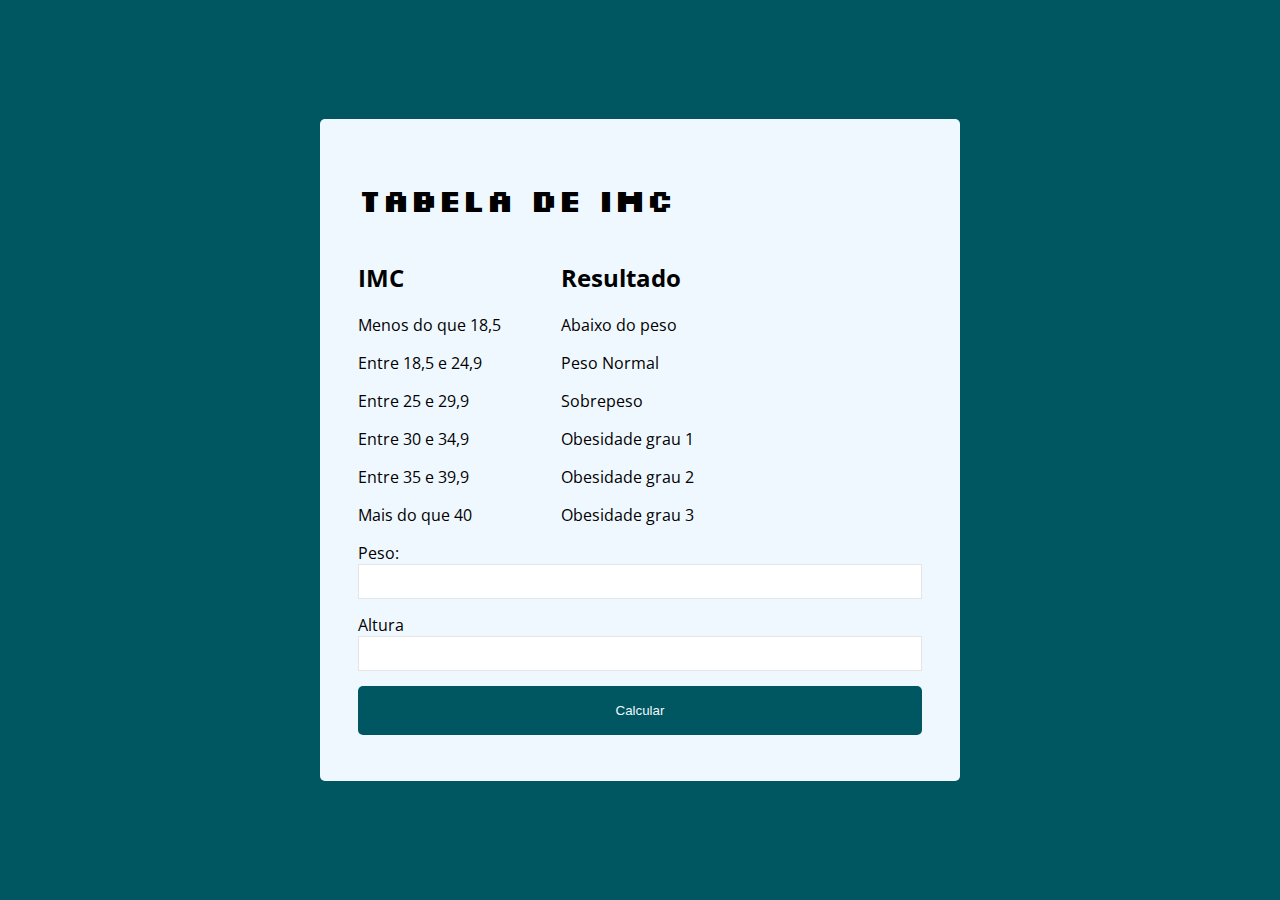
<file: index.html>
<!DOCTYPE html>
<html lang="pt-BR">
  <head>
    <meta charset="UTF-8" />
    <meta http-equiv="X-UA-Compatible" content="IE=edge" />
    <meta name="viewport" content="width=device-width, initial-scale=1.0" />
    <title>Template</title>
    <link rel="stylesheet" href="./style.css" />
  </head>
  <body>
    <section class="container">
      <h1>Tabela de IMC</h1>

      <div class="container2">
        <div>
          <h2>IMC</h2>
          <p>Menos do que 18,5</p>
          <p>Entre 18,5 e 24,9</p>
          <p>Entre 25 e 29,9</p>
          <p>Entre 30 e 34,9</p>
          <p>Entre 35 e 39,9</p>
          <p>Mais do que 40</p>
        </div>

        <div>
          <h2>Resultado</h2>
          <p>Abaixo do peso</p>
          <p>Peso Normal</p>
          <p>Sobrepeso</p>
          <p>Obesidade grau 1</p>
          <p>Obesidade grau 2</p>
          <p>Obesidade grau 3</p>
        </div>
      </div>
      <form class="form">
        <label for="peso">Peso:</label>
        <input type="number" id="peso" required step="0.01" />

        <label for="altura">Altura</label>
        <input type="number" id="altura" required step="0.01" />

        <button class="botao" type="submit">Calcular</button>

        <div class="resultado"></div>
      </form>
    </section>

    <script src="./index.js"></script>
  </body>
</html>
</file>
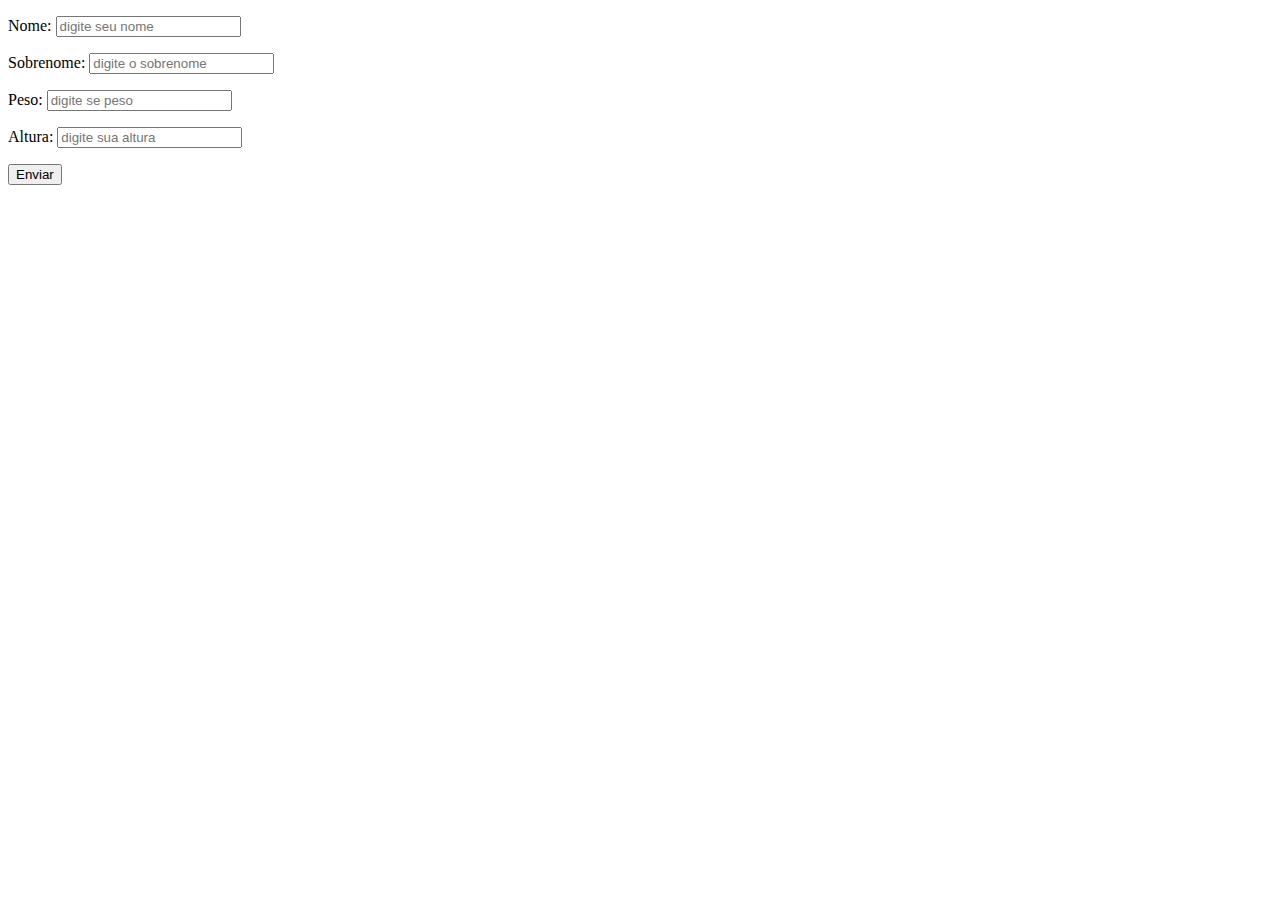
<file: aula 20 - exercicio ob, arra, func/index.html>
<!DOCTYPE html>
<html lang="en">
  <head>
    <meta charset="UTF-8" />
    <meta http-equiv="X-UA-Compatible" content="IE=edge" />
    <meta name="viewport" content="width=device-width, initial-scale=1.0" />
    <title>Exericio JS</title>
  </head>
  <body>
    <form class="form" action="">
      <p>
        Nome: <input type="text" class="nome" placeholder="digite seu nome" />
      </p>
      <p>
        Sobrenome:
        <input type="text" class="sobrenome" placeholder="digite o sobrenome" />
      </p>
      <p>
        Peso: <input type="text" class="peso" placeholder="digite se peso" />
      </p>
      <p>
        Altura:
        <input type="text" class="altura" placeholder="digite sua altura" />
      </p>
      <button type="submit">Enviar</button>
      <div class="resultado"></div>
      <script src="./index.js"></script>
    </form>
  </body>
</html>
</file>
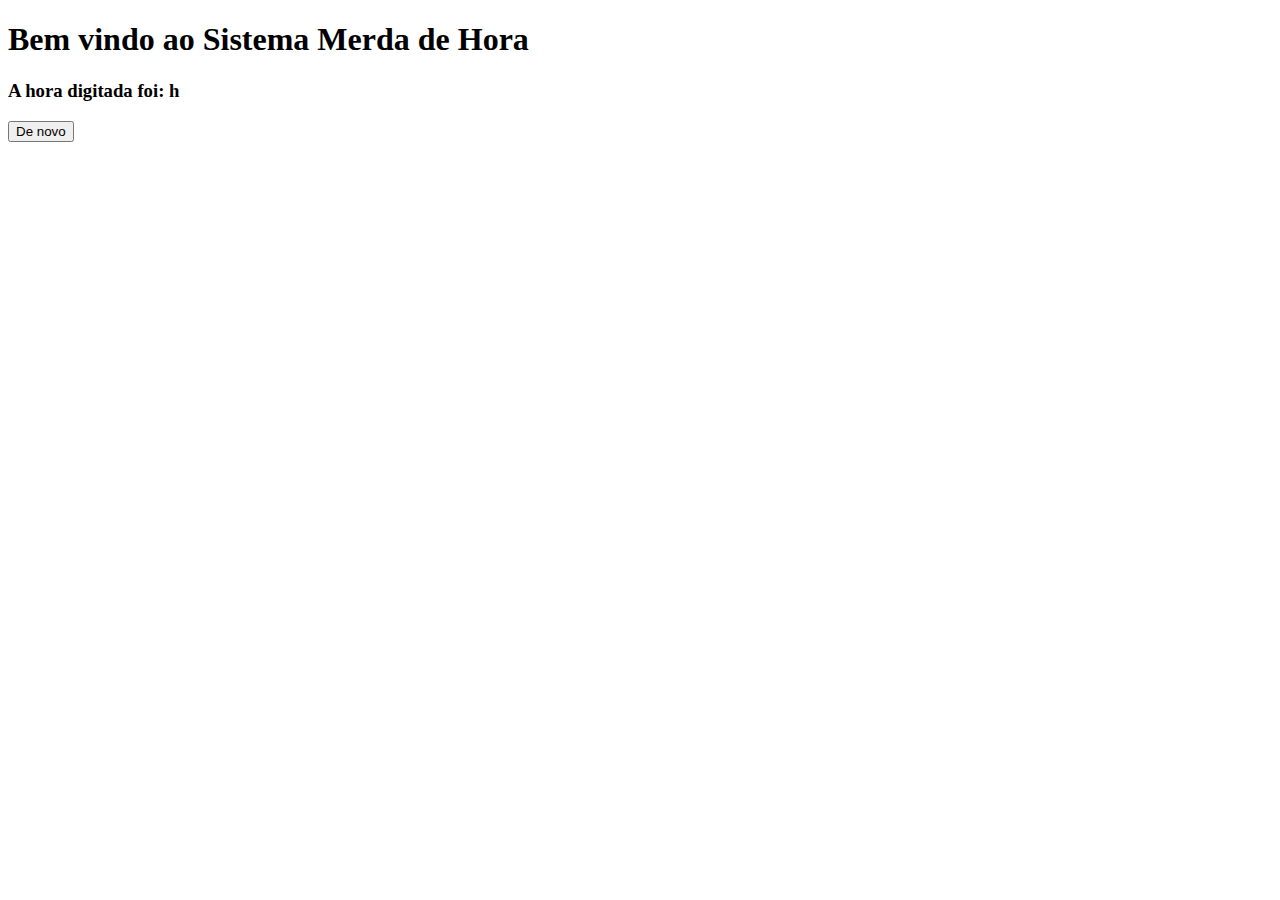
<file: aula 22 - Exercicio IF, ELSE IF/index.html>
<!DOCTYPE html>
<html lang="en">
  <head>
    <meta charset="UTF-8" />
    <meta http-equiv="X-UA-Compatible" content="IE=edge" />
    <meta name="viewport" content="width=device-width, initial-scale=1.0" />
    <title>Sistema de Horas</title>
  </head>
  <body>
    <script src="./index.js" defer></script>

    <h1>Bem vindo ao Sistema Merda de Hora</h1>
    <h3>A hora digitada foi: <span class="hora"></span>h</h3>
    <p><span class="cumprimento"></span></p>
    <button class="botao">De novo</button>
  </body>
</html>
</file>
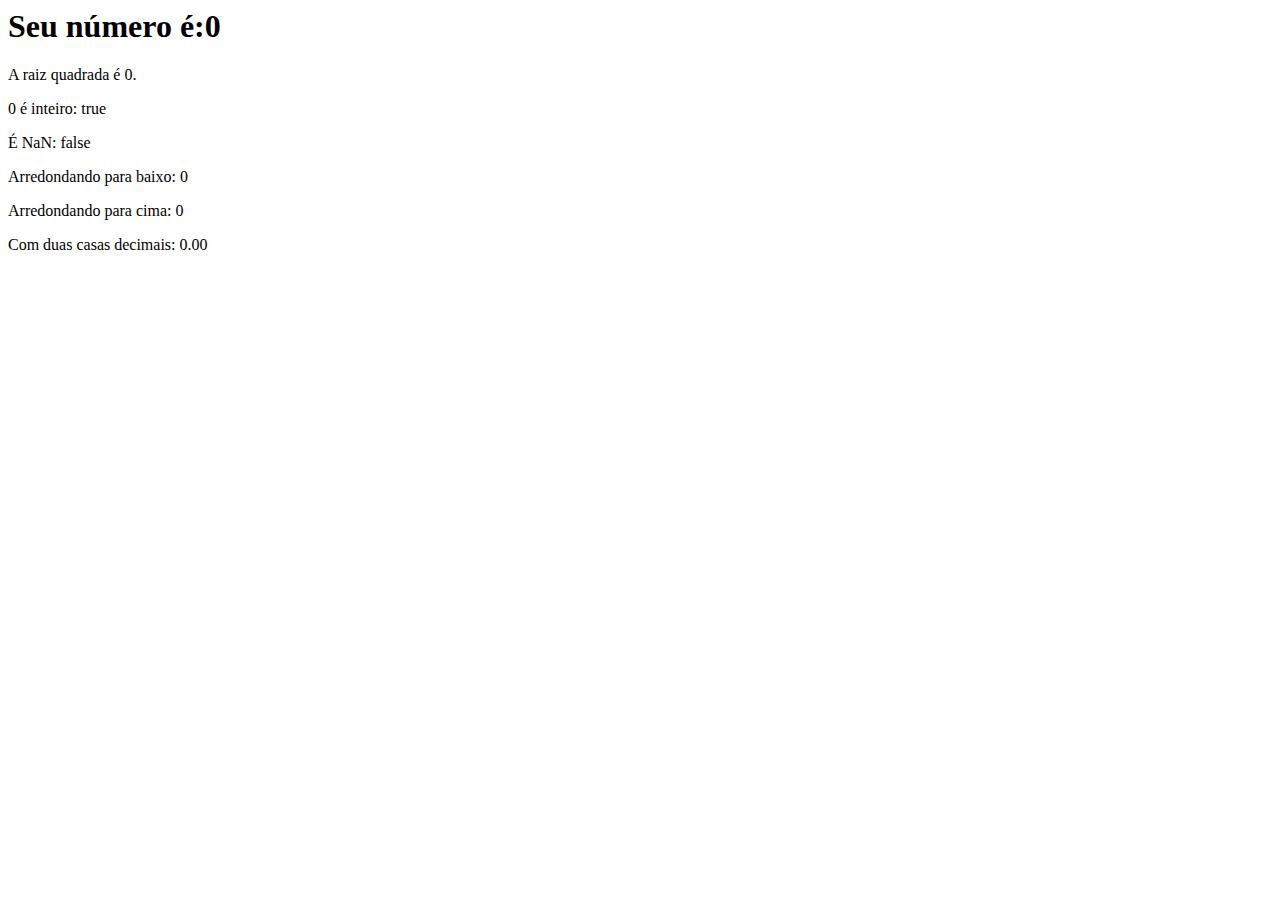
<file: aula 15 - math/exercicio math e numbers/index.html>
<html lang="en">
  <head>
    <meta charset="UTF-8" />
    <meta http-equiv="X-UA-Compatible" content="IE=edge" />
    <meta name="viewport" content="width=device-width, initial-scale=1.0" />
    <title>Document</title>
  </head>
  <body>
    <section>
      <h1>Seu número é:<span id="numero-titulo"></span></h1>
      <div id="texto"></div>
    </section>

    <script src="index.js"></script>
  </body>
</html>
</file>
<file: style.css>
@import url('https://fonts.googleapis.com/css2?family=Silkscreen&display=swap');
@import url('https://fonts.googleapis.com/css2?family=Open+Sans&display=swap');




:root {
  --primary-color: #005661;
}

* {
  box-sizing: border-box;
  border: 0;
}

h1 {
  font-family: 'Silkscreen', cursive;
}

body {


  display: flex;
  background-color: var(--primary-color);
  margin: 0;
  padding: 0;
  min-height: 100vh;
  width: 100vw;
}

.container {
  display: flex;
  flex-direction: column;
  background-color: aliceblue;
  margin: auto;
  width: 50%;
  border-radius: 5px;
  padding: 3%;
  font-family: 'Open Sans', sans-serif;

}

.container2 {
  display: flex;
  flex-direction: row;
  gap: 60px;
}

form {
  display: flex;
  flex-direction: column;
}


input {

  height: 35px;
  margin-bottom: 15px;
  border: 1px solid rgba(0, 0, 0, 0.1)
}


button {

  width: 100px;
  background-color: var(--primary-color);
  border-radius: 5px;
  width: 100%;
  padding: 3%;
  margin-bottom: 8px;
  color: aliceblue;
}

button:hover {

  opacity: 0.9;


}

@media (max-width:600px) {
  .container {
    flex-direction: column;
    padding: 10px;
    width: 100%;
    margin: 20px;
  }

  .container2 {
    display: flex;
    flex-direction: column;

  }

}
</file>
